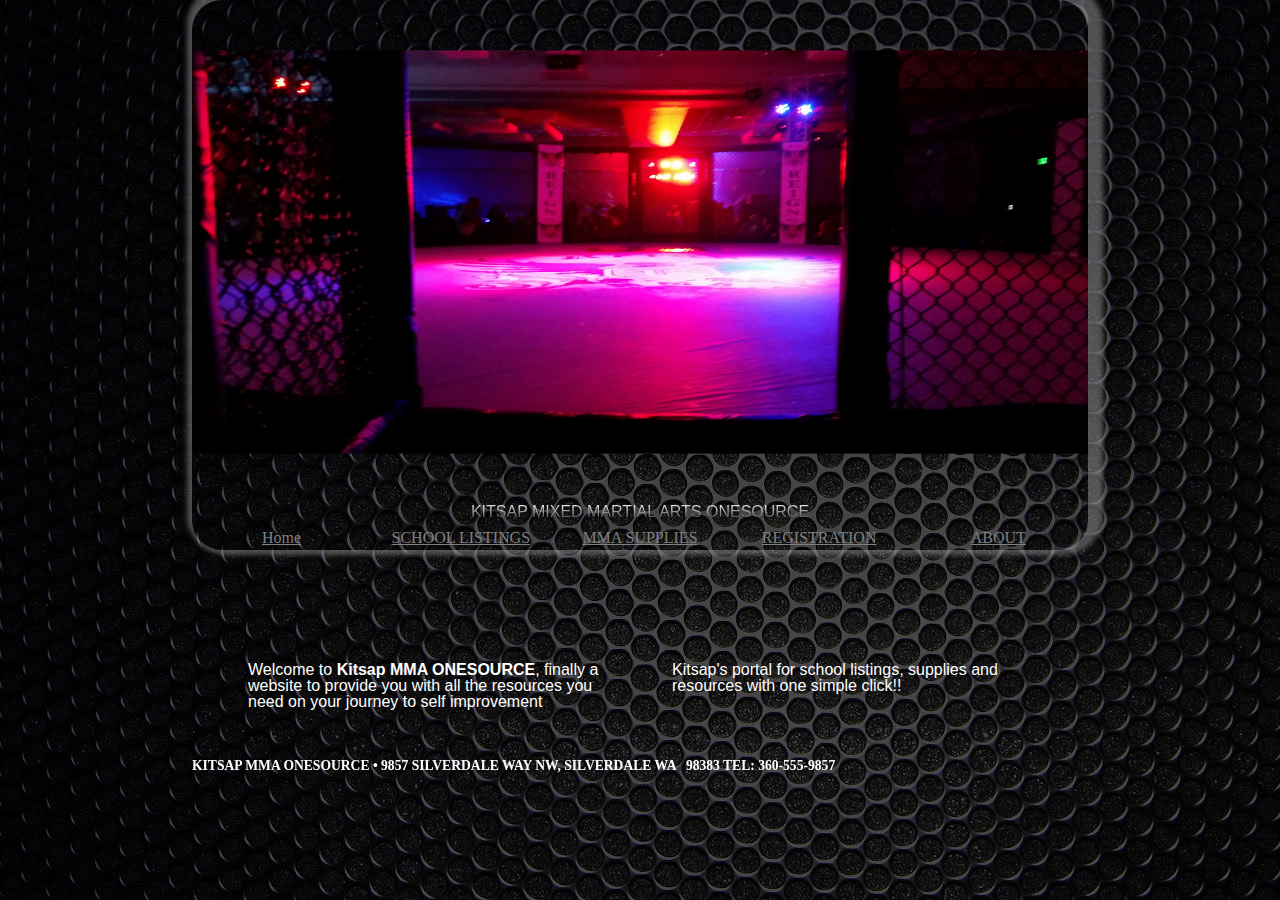
<file: index.html>
<!DOCTYPE html>
  <html> 
  <head>
		<!--
	KITSAP MMA ONESOURCE V3
    Author: Brian Louderback
    Date: 03/12/2019
	
	Filename: index.html
	   -->
	   <meta charset="utf-8" />
	   <meta name="viewport" content="width=device-width, initial-scale=1" />
	   <meta name="keywords" content="kitsap, mma, mixed martial arts, ufc, brazilian, jiujitsu, jiu-jitsu, bjj" />
	   <title>KITSAP MMA ONESOURCE</title>
	   <link href="reset.css" rel="stylesheet" />
	   <link href="styles.css" rel="stylesheet" />
   </head>
  
   
  <body>
	<header>
		<img src="Photo_by_Brian_Louderback_ReignFC2016.jpg" alt="KITSAP MMA ONESOURCE" />
		
		<figcaption>KITSAP MIXED MARTIAL ARTS ONESOURCE</figcaption>
	</header>
	
		<nav>
			<nav class="horizontalNavigation" id="Links">
			<ul>
				<li><a href="index.html">Home</a></li>
				<li><a href="school_listings.html">SCHOOL LISTINGS</a></li>
				<li><a href="mma_supplies.html">MMA SUPPLIES</a></li>
				<li><a href="mma_registration.html">REGISTRATION</a></li>
				<li><a href="about.html">ABOUT</a></li>
			</ul>
		</nav>
		
	<br><br><br><br><br>		
	<section id="leftColumn">	
		<blockquote>Welcome to <strong>Kitsap MMA ONESOURCE</strong>, finally a website to provide you with all the resources you need on your journey to self improvement</blockquote>
	</section>	
	<section id="rightColumn">
	<br>
		<blockquote>Kitsap's portal for school listings, supplies and resources with one simple click!!</blockquote>
	</section>
	<br>
	<br>
	<br>
	<footer>
	   <strong>KITSAP MMA ONESOURCE &#8226; 9857 SILVERDALE WAY NW, SILVERDALE WA &nbsp; 98383 TEL: 360-555-9857</strong>
	</footer>
	   </body>
</html>
</file>
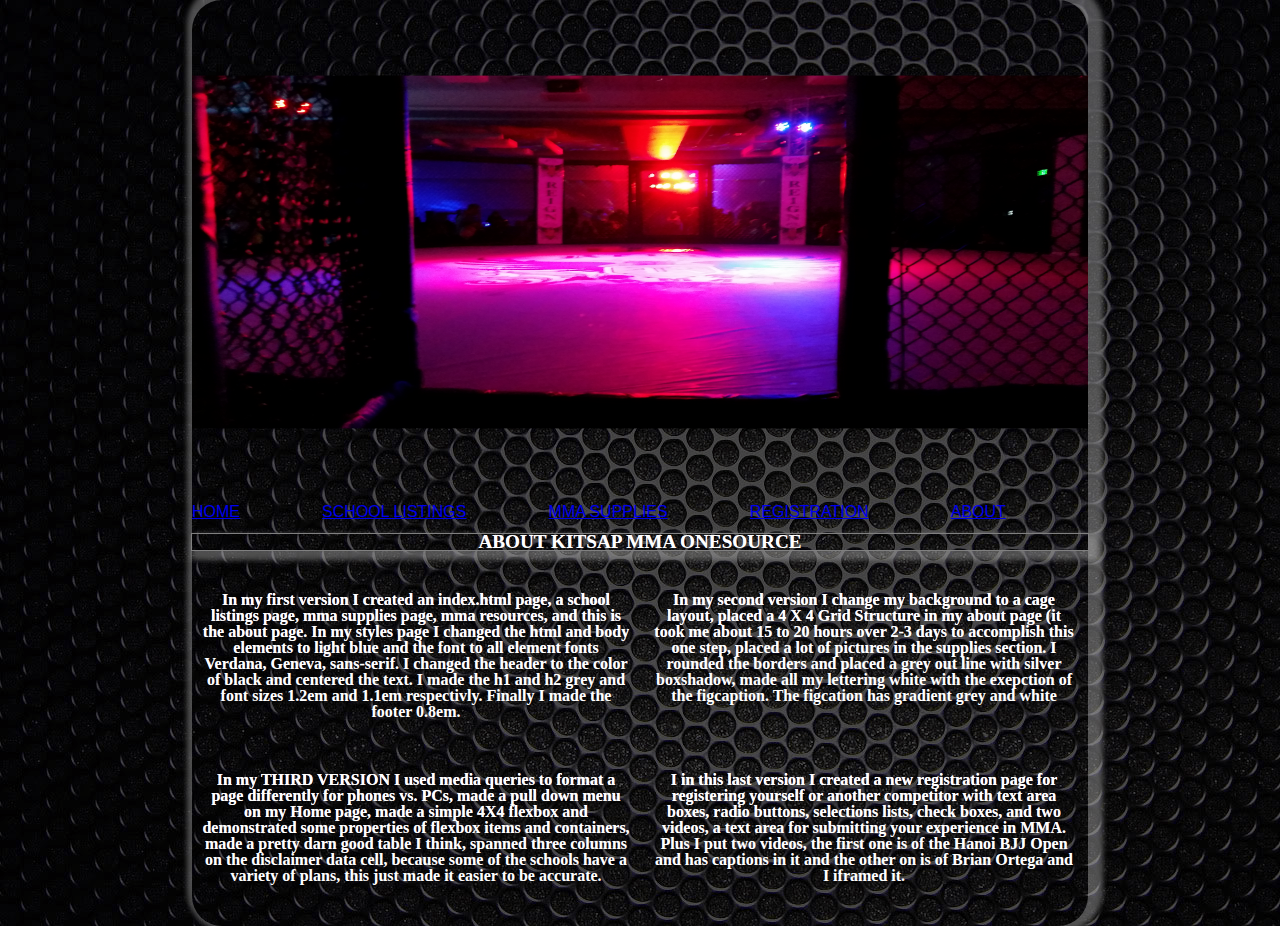
<file: about.html>
<!DOCTYPE html>
 <html>  
	<head>
	<!--
	KITSAP MMA ONESOURCE V3
    Author: Brian Louderback
    Date: 03/12/2019
	
	Filename: about.html
   -->
	<meta charset="utf-8" />
	<meta name="viewport" content="width=device-width, initial-scale=1" />
	<link href="reset.css" rel="stylesheet" />
	<link href="styles.css" rel="stylesheet" />
	<link href="grids.css" rel="stylesheet" />
	<link href="flex.css" rel="stylesheet" />
	</head>

	<body>
	<header>
		<img src="Photo_by_Brian_Louderback_ReignFC2016.jpg" alt="KITSAP MMA ONESOURCE" />
		<title>KITSAP MIXED MARTIAL ARTS ONESOURCE</title>
		
	</header>	
		
	<nav class="horizontal" id="Links">
		<ul>
			<li><a href="index.html">HOME</a></li>
			<li><a href="school_listings.html">SCHOOL LISTINGS</a></li>
			<li><a href="mma_supplies.html">MMA SUPPLIES</a></li>
			<li><a href="mma_registration.html">REGISTRATION</a></li>
			<li><a href="about.html">ABOUT</a></li>
		</ul>
	</nav>

   
<div class="row">
   <h1>ABOUT KITSAP MMA ONESOURCE</h1>
   </div>
   <br>
  

</style>
</head>


<div class="flexbox-container">
	<div>
	<h3>In my first version I created an index.html page, a school listings page,  mma supplies page, mma resources, and this is the about page.
		In my styles page I changed the html and body elements to light blue and the font to all element fonts Verdana, Geneva, sans-serif.
		I changed the header to the color of black and centered the text.
		I made the h1 and h2 grey and font sizes 1.2em and 1.1em respectivly.
		Finally I made the footer 0.8em.</h3>
	</div>
	<div>
	<h3>In my second version I change my background to a cage layout, placed a 4 X 4 Grid Structure in my about page 
	(it took me about 15 to 20 hours over 2-3 days to accomplish this one step, placed a lot of pictures in the supplies section. 
	I rounded the borders and placed  a grey out line with silver boxshadow, made all my lettering white with the exepction of the
	figcaption.  The figcation has gradient grey and white</h3>
	</div>
</div>

<div class="flexbox-container">
	<div>
	<h3>In my THIRD VERSION I used media queries to format a page differently for phones vs. PCs, made a pull down menu on my Home page,
	made a simple 4X4 flexbox and demonstrated some properties of flexbox items and containers, made a pretty darn good table I think, spanned 
	three columns on the disclaimer data cell, because some of the schools have a variety of plans, this just made it easier to be accurate.</h3>
	</div>
	<div>
	<h3><p>I in this last version I created a new registration page for registering yourself or another competitor with text area 
	boxes, radio buttons, selections lists, check boxes, and two videos, a text area for submitting your experience in MMA.  Plus 
	I put two videos, the first one is of the Hanoi BJJ Open and has captions in it and the other on is of Brian Ortega and I iframed it.</p></h3>
	</div>
</div>

</body>
</html>
	  
		
<br>
	<footer>
	   <strong>KITSAP MMA ONESOURCE &#8226; 9857 SILVERDALE WAY NW, SILVERDALE WA &nbsp; 98383 TEL: 360-555-9857</strong>
	</footer>
</body>
 
</html>
</file>
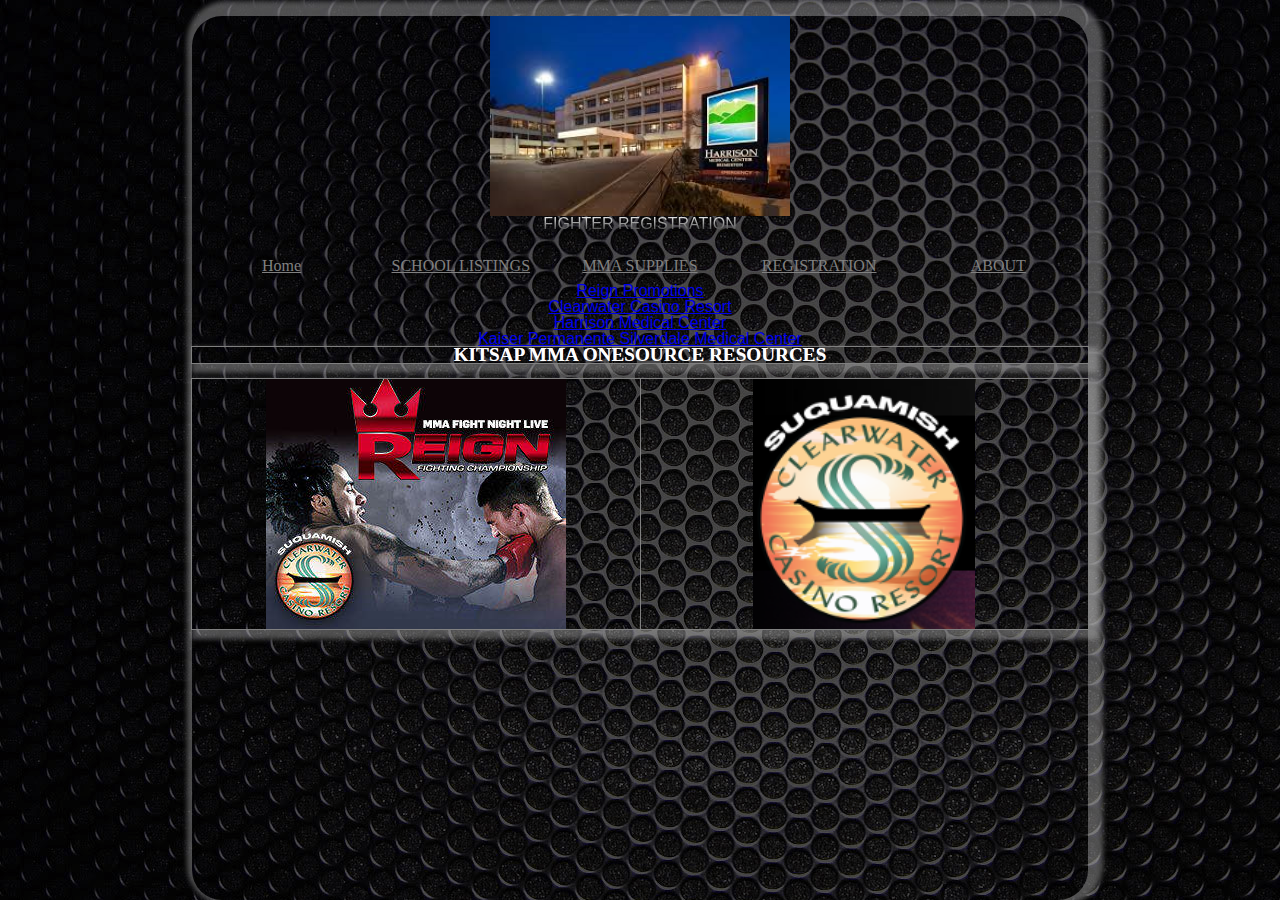
<file: mma_resources.html>
<html>  
	<head>
	<!--

    
	KITSAP MMA ONESOURCE V3
    Author: Brian Louderback
   Date: 03/12/2019
	
	Filename: mma_resources.html
   -->
	<meta charset="utf-8" />
		<meta name="viewport" content="width=device-width, initial-scale=1" />
		<meta name="keywords" content="kitsap, mma, mixed martial arts, ufc, brazilian, jiujitsu, jiu-jitsu, bjj" />
		<link href="reset.css" rel="stylesheet" />
		<link href="styles.css" rel="stylesheet" />
		<link href="grids.css" rel="stylesheet" />
		</head>
	<body>
		<header>
		<figure>
			<img src="harrison_med_center.png" alt="KITSAP MMA ONESOURCE" />
			<figcaption>FIGHTER REGISTRATION</figcaption>
		</figure>
		<nav>
			<nav class="horizontalNavigation" id="Links">
			<ul>
				<li><a href="index.html">Home</a></li>
				<li><a href="school_listings.html">SCHOOL LISTINGS</a></li>
				<li><a href="mma_supplies.html">MMA SUPPLIES</a></li>
				<li><a href="mma_registration.html">REGISTRATION</a></li>
				<li><a href="about.html">ABOUT</a></li>
			</ul>
		</nav>
		<header/>
	</body>
		<aside>
			<ul>
				<li><a href="https://www.facebook.com/reignpromotions/">Reign Promotions</a></li>
				<li><a href="http://www.clearwatercasino.com/events/">Clearwater Casino Resort</a></li>
				<li><a href="https://www.chifranciscan.org/locations/details.location.d2715b23-8c4a-4e9f-bae9-802a61ff6e15.html?utm_source=local-listing&utm_medium=organic&utm_campaign=website-link">Harrison Medical Center</a></li>
				<li><a href="https://wa.kaiserpermanente.org/html/public/locations/silverdale">Kaiser Permanente Silverdale Medical Center</a></li>
			</ul>
		</aside>
		
	<div class="row">
	<h1>KITSAP MMA ONESOURCE RESOURCES</h1>
	</div>
	<br>
 
 
	<div class="row">
	<div class="col-2-2">
	
	<div class="col-1-2">
		
	<img src="reign_fc.jpg" alt="REIGN FC" 
	width:="150" height="250"/>
	</div>
		  
		<div class="col-2-3">
	
	<img src="clearwater.png" alt="MMA SHORTS" 
	width:="150" height="250"/>
		</div>
    </div>
 </div>
</html>
</file>
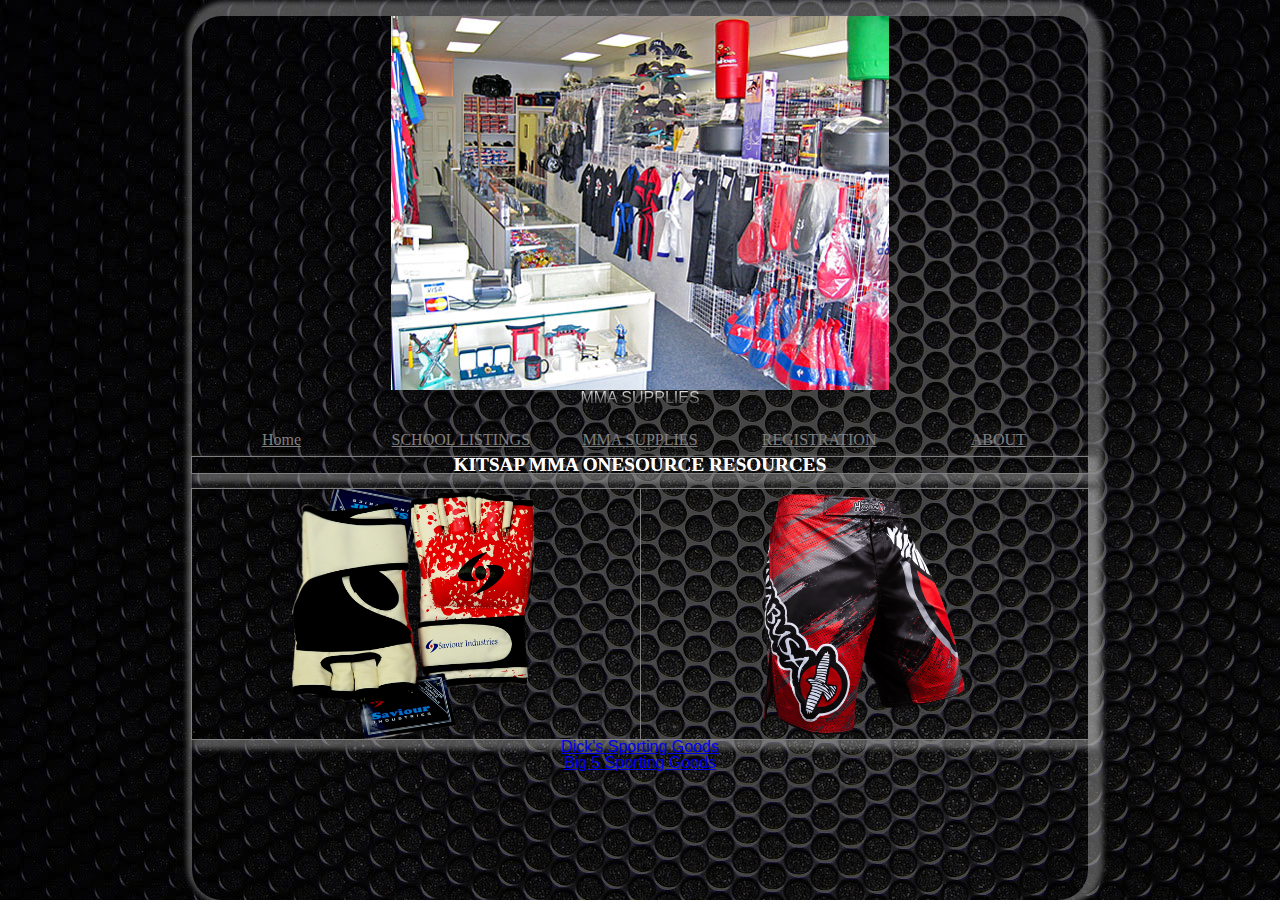
<file: mma_supplies.html>
<html>  
	<head>
	<!--

    
	KITSAP MMA ONESOURCE V2
    Author: Brian Louderback
    Date: 03/12/2019
	
	Filename: mma_supplies.html
   -->
	<meta charset="utf-8" />
	<meta name="keywords" content="kitsap, mma, mixed martial arts, ufc, brazilian, jiujitsu, jiu-jitsu, bjj" />
	<link href="reset.css" rel="stylesheet" />
	<link href="styles.css" rel="stylesheet" />
	<link href="grids.css" rel="stylesheet" />
	</head>
   
<body>
		<header>
		<figure>
		<img src="central_ohio_ma_supply_pic.jpg" alt="KITSAP MMA ONESOURCE" />
		  <figcaption>MMA SUPPLIES</figcaption>
		</figure>
		<header/>

		
		<nav>
			<nav class="horizontalNavigation" id="Links">
			<ul>
				<li><a href="index.html">Home</a></li>
				<li><a href="school_listings.html">SCHOOL LISTINGS</a></li>
				<li><a href="mma_supplies.html">MMA SUPPLIES</a></li>
				<li><a href="mma_registration.html">REGISTRATION</a></li>
				<li><a href="about.html">ABOUT</a></li>
			</ul>
		</nav>
	
</body>
	
<div class="row">
	<h1>KITSAP MMA ONESOURCE RESOURCES</h1>
</div>
	<br>

<div class="row">
	<div class="col-2-2">
	
<div class="col-1-2">
		
	<img src="MMA-gloves.png" alt="MMA GLOVES" 
	width:="150" height="250"/>
	</div>
		  
<div class="col-2-3">
	
	<img src="shorts.png" alt="MMA SHORTS" 
	width:="150" height="250"/>
		</div>
    </div>
 </div>
		<aside>
			<ul>
				<li><a href="https://stores.dickssportinggoods.com/wa/silverdale/1234/?seo=localpack">Dick's Sporting Goods</a></li>
				<li><a href="https://www.big5sportinggoods.com/store/">Big 5 Sporting Goods</a></li>
			</ul>
		</aside>
</html>
</file>
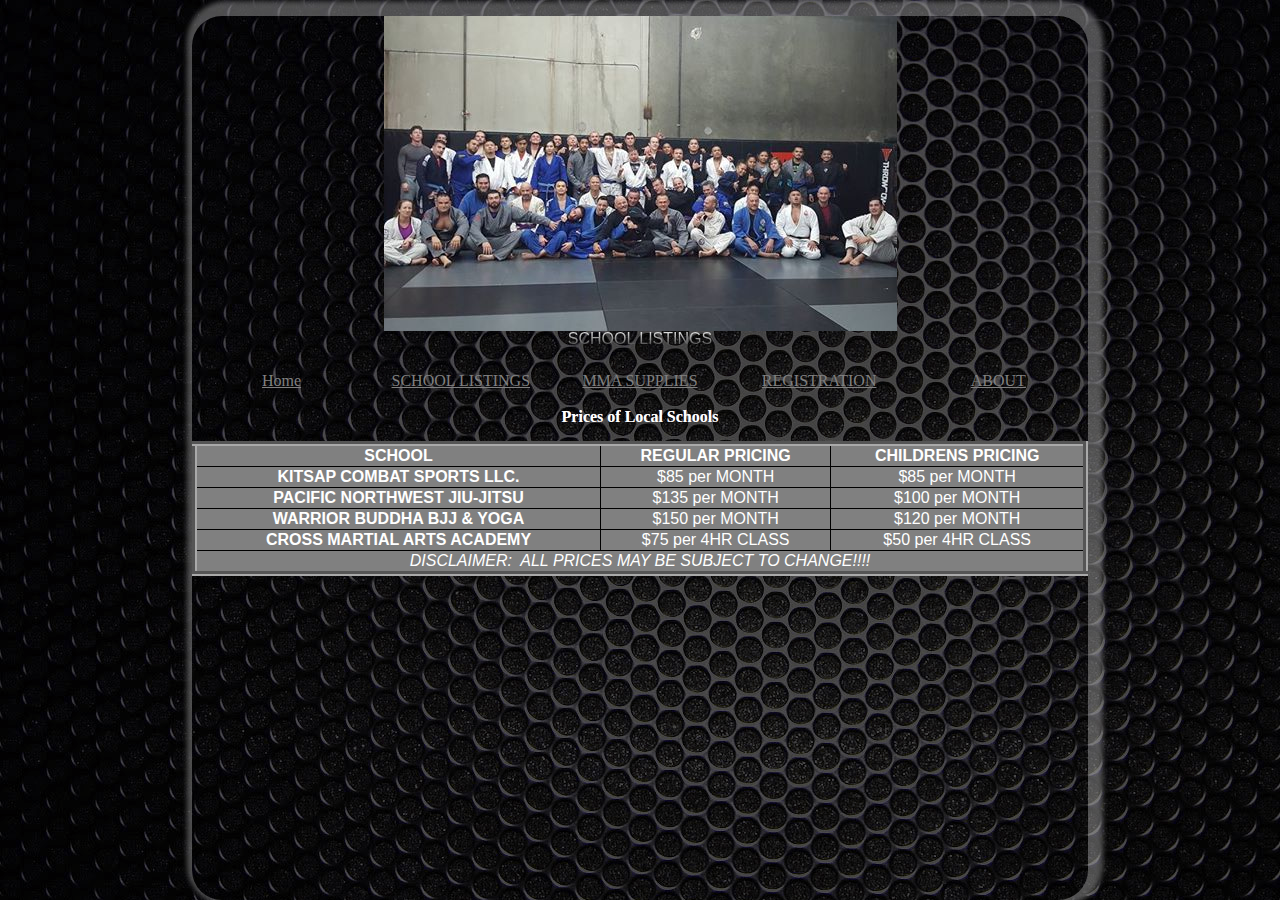
<file: school_listings.html>
<html>  
<head>
	<!--

    
	KITSAP MMA ONESOURCE V3
    Author: Brian Louderback
    Date: 03/12/2019
	
	Filename: school_listings.html
   -->
	<meta charset="utf-8" />
	<meta name="viewport" content="width=device-width, initial-scale=1" />
	<meta name="keywords" content="kitsap, mma, mixed martial arts, ufc, brazilian, jiujitsu, jiu-jitsu, bjj" />
	<link href="reset.css" rel="stylesheet" />
	<link href="styles.css" rel="stylesheet" />
	<script src="rb_formsubmit.js"></script>
	</head>
	
	<body>
		<header>

			  <figure>

				<img src="hybrid_gym.jpg" alt="KITSAP MMA ONESOURCE" usemap="hybrid_gym_map"/>
			  <figcaption>SCHOOL LISTINGS</figcaption>
			  </figure>
			  <map name="hybrid_gym_map">
			 <area shape="rect" coords="226, 181, 256, 187" href="http://www.hybridgyms.com/" alt="Hydrid Gym" />
		<header/>			 

		<nav>
			<nav class="horizontalNavigation" id="Links">
			<ul>
				<li><a href="index.html">Home</a></li>
				<li><a href="school_listings.html">SCHOOL LISTINGS</a></li>
				<li><a href="mma_supplies.html">MMA SUPPLIES</a></li>
				<li><a href="mma_registration.html">REGISTRATION</a></li>
				<li><a href="about.html">ABOUT</a></li>
			</ul>
		</nav>	
	</body>

	<div id="container"> 
    <section id="main">
		<h3>Prices of Local Schools</h3>
	<table class="prices">
		<tr>
			<th>SCHOOL</th>
			<th>REGULAR PRICING</th>
			<th>CHILDRENS PRICING</th>
		</tr>
		
		<tr>
			<th>KITSAP COMBAT SPORTS LLC.</th>
			<td>$85 per MONTH</td>
			<td>$85 per MONTH</td>
		</tr>
		
		<tr>
			<th>PACIFIC NORTHWEST JIU-JITSU</th>
			<td>$135 per MONTH</td>
			<td>$100 per MONTH</td>
		</tr>
		
		<tr>
			<th>WARRIOR BUDDHA BJJ & YOGA</th>
			<td>$150 per MONTH</td>
			<td>$120 per MONTH</td>
		</tr>
	
		<tr>
			<th>CROSS MARTIAL ARTS ACADEMY</th>
			<td>$75 per 4HR CLASS</td>
			<td>$50 per 4HR CLASS</td>
		</tr>
		
		<tr>

			<td colspan="3"><cite>DISCLAIMER:&nbsp ALL PRICES MAY BE SUBJECT TO CHANGE!!!!</cite></td>
		</tr>
		
		

</html>
</file>
<file: styles.css>
@charset "utf-8";

/*
	KITSAP MMA ONESOURCE V3
    Author: Brian Louderback
    Date: 03/12/2019
	
	Filename: styles.css
*/
	
html {

	font-family: Jazz LET, fantasy, sans-serif;
	color: white;
}
	

body {
	background-image: url(mma-cage-background.png);
	box-shadow: rgba(192, 192, 192, 0.4) 5px -5px 5px 10px;
	color: white;
	font-family: Jazz LET, fantasy, sans-serif;
	max-width: 960px;
	min-width: 640px;
	width: 70%;
	margin-left: auto;
	margin-right: auto;
	border-radius: 30px;
}

header {
	color: white;
	text-align: center;
}


body > header > img {
	display: block;
	width: 100%;
	transform: scale(1, 0.8);
	
}
 
 h1 {
	background-image: url(mma-cage-background.png);
	font-family: Verdana, Geneva, sans-sarif;
	font-size: 1.2em;
	text-align: center;
	background: linear-gradient(#eee, #333);
	background: -webkit-linear-gradient(#eee, #333);
	-webkit-background-clip: text;
 }
  
 h2 {
	background-image: url(mma-cage-background.png);
	font-family: Verdana, Geneva, sans-sarif;
	font-size: 1em;
	text-align: center;
	background: linear-gradient(#eee, #333);
	background: -webkit-linear-gradient(#eee, #333);
	-webkit-background-clip: text;
 }
 
 h3 {
	 background-image: url(mma-cage-background.png);
	font-family: Verdana, Geneva, sans-sarif;
	font-size: 1em;
	text-align: center;
	background: linear-gradient(#eee, #333);
	background: -webkit-linear-gradient(#eee, #333);
	-webkit-background-clip: text;
 }
 
 figcaption {
	background-image: url(mma-cage-background.png);
font-family: Jazz LET, fantasy, sans-serif;
	font-size: 1em;
	text-align: center;

	background: linear-gradient(#eee, #333);
	background: -webkit-linear-gradient(#eee, #333);
	-webkit-background-clip: text;
	-webkit-text-fill-color: transparent;
	
 }

 footer {
	font-family: Verdana, Geneva, sans-sarif;
	font-size: 0.85em;
	color: white;
	position: fixed;
 }
  nav {
	height: 30px;
	display: block;
	color: white;
  }
  
nav.horizontalNavigation a {
	color: grey;
	display: block;
	float: left;
	width: 20%;
	padding: .5em;
	text-align: center;
    font-family: Impact, sans-sarif;
    font-size: 1em;
    line-height: 1.2em;
	
}  

section#leftColumn {
	clear: left;
	float: left;
	padding: 1em;
	width: 50%;
}

section#RightColumn {
	clear: right;
	float: right;
	padding: 1em;
	width: 50%;
}



.Left_Fist {
	position: absolute;
	top: 80px;
	left: 20px;
	width: 13%;
	height: 27%;
	opacity: 0.5;
	transform: skew(18deg, 18deg)
}

.Right_Fist {
	position: relative;
	top: -160px;
	right: -320px;
	width: 13%;
	height: 27%;
	opacity: 0.5;
	transform: skew(-18deg, -18deg)
}


ul.submenu {
	display: none;
}
a.submenuTitle:hover+ul.submenu, ul.submenu:hover {
	display: block;
}

table.prices {
	background: gray;
	border: 5px outset rgb(169, 169, 169);
	text-align: center;
	width: 100%;
	border-collapse: collapse;
}

table.prices th, table.prices td {
	border: 1px solid black;
}

div.formRow {
	display: -webkit-flex;
	display: flex;
	-webkit-flex-flow: row wrap;
	flex-flow: row wrap;
	margin: 5px 1px;
}

div.formRow > * {
	webkit-flex: 1 1 150px;
	flex: 1 1 160px;
}

form#registration {
	display: -webkit-flex;
	display: flex;
	-webkit-flex-flow: row wrap;
	flex-flow: row wrap;
}

form#registration > fieldset {
	background-color: rgb(169, 169, 169);
	border-radius: 15px;
	-webkit-flex: 1 1 300px;
	flex: 1 1 300px;
	font-size: 0.88em;
	padding: 10px;
	margin: 10px;
}

legend {
	background-color: rgb(169, 169, 169);
	color: white;
	padding: 5px;
}

textarea {
	margin-top: 10px;
	height: 100px;
	width: 96%;
}

video {
	box-shadow: rgb(51, 65, 60) 10px 10px 20px;
	display: block;
	margin: 20px auto;
	width: 80%;
}

/*M8LO12 Demonstrate how to format media with CSS (CSS, group your media styles together and describe their overall impact on the media feature of your page)
Here is where I made my captions to my BJJ match blue video.  You can see them in Firefox.*/
::cue {
	background: rgba(0, 0, 0, 0.5);
	color: blue;
	font: 1.3em serif;
}

/*M8LO10 Demonstrate a CSS animation or transition (CSS, identify which is being done and its impact on the rendered HTML)
Here is where I created a Hover Transition on  my Nav Links.*/

nav#Links a:hover {
	color: rgb(165, 175, 170);
	font-size: 1.5em;
	letter-spacing: 0.1em;
	text-shadow: rgba(0, 0, 0, 0.5) 15px -5px 10px;
}
</file>
<file: grids.css>
@charset "utf-8";

/*
    
	KITSAP MMA ONESOURCE V2
    Author: Brian Louderback
    Date: 03/12/2019
	
	Filename: grids.css

*/

div.row {
	clear: both;
}

div::after {

	clear: right;
	clear: left;
	content: "";
	display: table;
}

div[class^="col-"] {
	float: left;
}

 div.row {
	display: grid; 
	outline: 1px solid grey;
	box-shadow: rgba(192, 192, 192, 0.4) 5px 5px 5px 5px;
} 
 

div.col-1-2 {
	width: 50%;
	outline: 1px solid grey;
	padding-left: 5px;
	padding-right: 5px;
	text-align: center;
	overflow: auto;
}

div.col-2-3 {
	width: 50%;
	padding-left: 5px;
	padding-right: 5px;
	text-align: center;
	overflow: auto;
}

body > header > img {
	display: block;
	width: 100%;
	transform: scale(1, 0.7);
}
 
 div.infobox {
	 position: absolute;
 }
</file>
<file: flex.css>
@charset "utf-8";
/*    
	KITSAP MMA ONESOURCE V3
    Author: Brian Louderback
    Date: 02/19/2019
	
	Filename: flex.css
*/



footer {
	clear: left;
	width: 75%;
	text-align: left;
	caption-side: bottom;
}

/*
M5LO6 Demonstrate use of properties of flexbox items 
(CSS, document what flexbox item properties you use and 
their impacts, for one CSS selector using them)
Here is where I make the nav elements horizontal in the about page so it looks nicer.
*/
nav.horizontal ul {
	display: flex;
	flex-flow: row wrap;
	display: -webkit-flex;
	-webkit-flex-flow: row wrap;
	width: 100%;
}

nav.horizontal li {
	flex: 1 1 auto;
}
/*  
M5LO5 Demonstrate the use of flexboxes on a web page 
(CSS document where you use flexboxes; explain their 
impact on the page's layout; this can be a new page 
or a redo of an existing page.
Below is where I started defining my 4X4 flexbox in CSS.
*/

.flexbox-container {
	display: -webkit-flex;
	display: flex;
}
/*M5LO7 Demonstrate use of properties of flexbox containers 
(CSS, document what flexbox container properties you use 
and their impacts, for one CSS selector using them)
Below is where I defined a 4X4 flexbox in CSS with.  
It gives each box a width of 50% the width of the body.
*/
.flexbox-container > div {
	width: 50%;
	padding: 10px;
}
M5LO3 Use media queries to format a page differently for phones vs. PCs. 
(CSS, note where these are in your CSS and describe the overall impact they have on the site)

@media only and (max-width: 480px) {
	nav.horizontal a {
		font-size : 1.5em;
		line-height: 2.5em;
	}
	
	aside {
		display: none;
	}
	
}

@media only screen and (min-width: 769px) {
	body.version_one {
		float: left;
		margin-right: 5%;
		width: 55%;
	}
	
	body.version_two {
		float: right;
		width: 40;
	}
	
}
</file>
